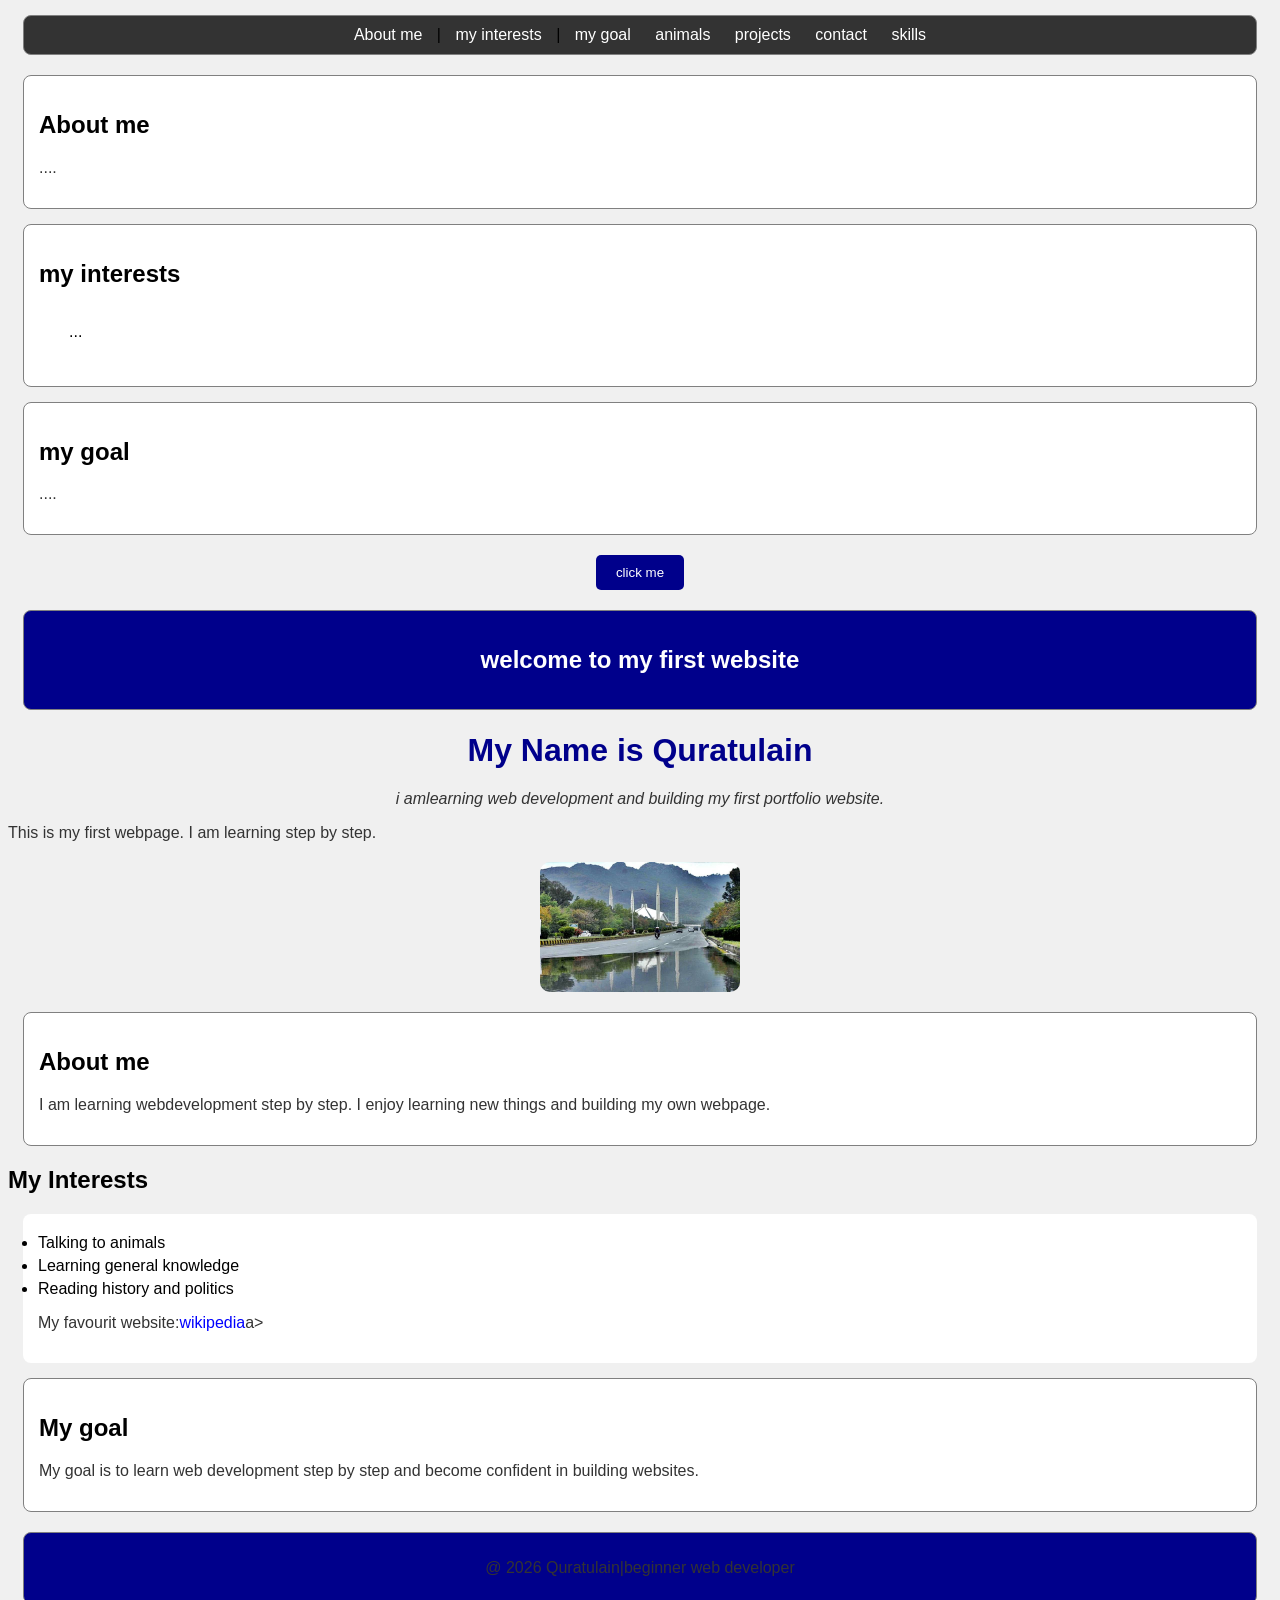
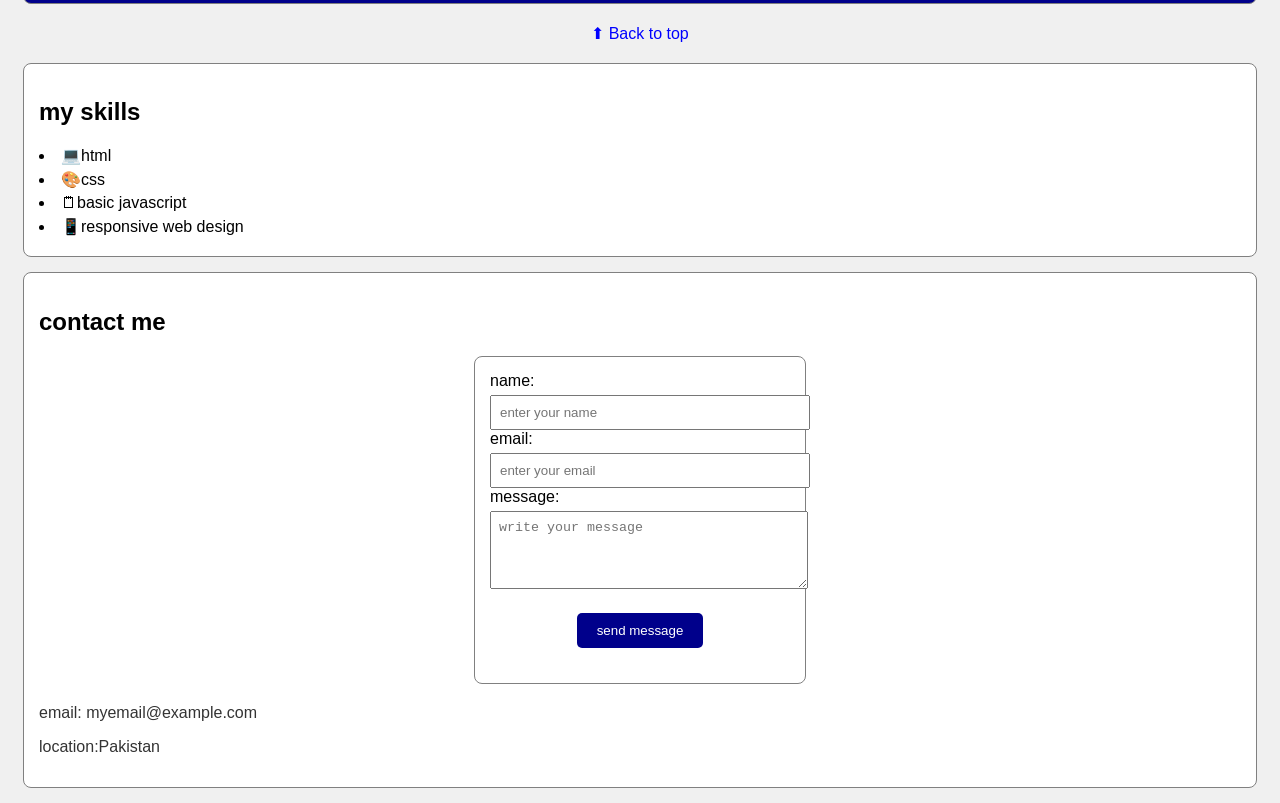
<file: index.html>
<!DOCTYPE html>
<html>
    <head>
        <title>Quratulain | beginner web developer</title>
        <link rel="stylesheet" href="style.css">
        <link rel="icon" href="download.png">
        
    </head>
    <div class = "nav">
        <a href="#about">About me</a> |
        <a href="#interests">my interests</a> |
        <a href="#goal">my goal</a>
        <a href="animals.html">animals</a>
        <a href="projects.html">projects</a>
        <a href="#contact">contact</a>
        <a href="#skills">skills</a>
        
    </div>
    <div id="about">
        <h2>About me</h2>
        <p>....</p>
    </div>
    <div id="interests">
        <h2>my interests</h2>
        <ul>
            ...
        </ul>
    </div>
    <div id = "goal">
        <h2>my goal</h2>
        <p>....</p>
    </div>
    <button onclick="showmessage()">click me</button>
    <body>
         <div class = "header">
        <h2>welcome to my first website</h2>
    </div>
        <h1 id="top">My Name is Quratulain</h1>
        <p class="intro">i amlearning web development and building my first portfolio website.</p>
        <p>This is my first webpage. I am learning step by step.</p>
        <img src="pakistan.jpg" alt="beautiful country" width="200">
        <div>
            <h2>About me</h2>
            <p>I am learning webdevelopment step by step. I enjoy learning new things and building my own webpage.</p>
        </div>
        <h2>My Interests</h2>

        <ul>
        <li>Talking to animals</li>
        <li>Learning general knowledge</li>
        <li>Reading history and politics</li>
        <p>My favourit website:<a href="https://www.wikipedia.org"target="_blank">wikipedia</a>a></a></p>
        </ul>
        <div>
            <h2>My goal</h2>
            <p>My goal is to learn web development step by step and become confident in building websites.</p>
        </div>
        <div class="footer">
            <p>@ 2026 Quratulain|beginner web developer</p>
        </div>
        <script>
            function thankyou() {
                alert("thank you! your message has been recieved.");
            }
            window.onload = function() {
                alert("welcome to Quratulain's portfolio website!");
            };
            function showmessage() {
                alert("welcome to my first website!")
            }
        </script>
        <a href="#top" class="top-button">⬆ Back to top</a>
    </body>
    <div id="skills">
        <h2>my skills</h2>
        <u1>
            <li>💻html</li>
            <li>🎨css</li>
            <li>🗒basic javascript</li>
            <li>📱responsive web design</li>
        </u1>
    </div>
    <div id="contact">
        <h2>contact me</h2>
        <form>
            <label>name:</label><br>
            <input type="text" name="name" placeholder="enter your name">
            <Label>email:</Label><br>
            <input type="email" name="email" placeholder="enter your email">
            <label>message:</label><br>
            <textarea name="message" rows="4" placeholder="write your message"></textarea>
            <button type="button" onclick="thankyou()">send message</button>
        </form>
        <p>email: myemail@example.com</p>
        <p>location:Pakistan</p>
    </div>
</html>
</file>
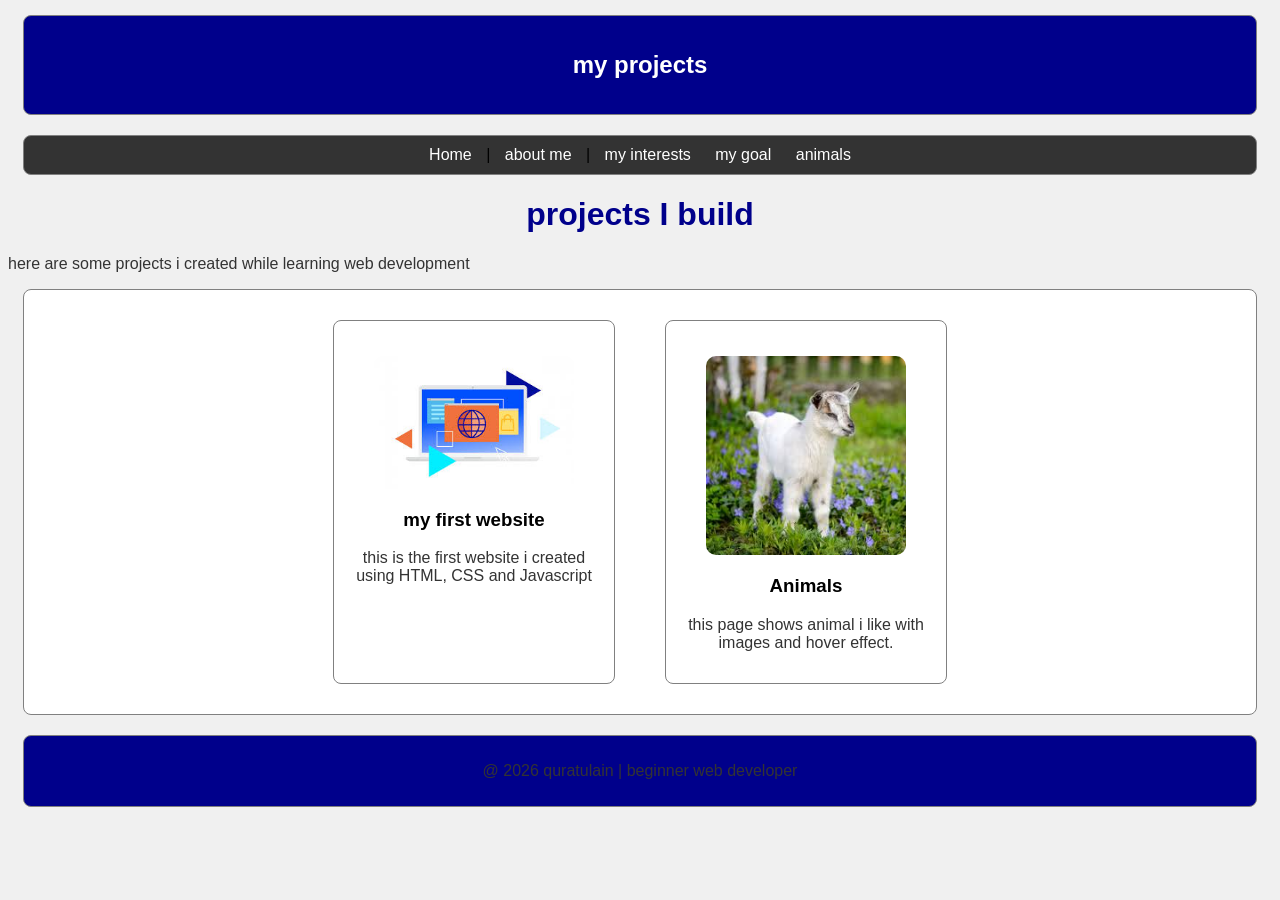
<file: projects.html>
<!DOCTYPE html>
<html>
    <head>
        <title>projects | Quratulain Portfolio</title>
        <link rel="stylesheet" href="style.css">
        <link rel="icon" href="download.png">
    </head>
    <body>
        <div class="header">
            <h2>my projects</h2>
        </div>
        <div class="nav">
            <a href="index.html.html">Home</a> |
            <a href="index.html.html">about me</a> |
            <a href="index.html.html#interests">my interests</a>
            <a href="index.html.html#goal">my goal</a>
            <a href="animals.html">animals</a>
        </div>
        <h1>projects I build</h1>
        <p>here are some projects i created while learning web development</p>
        <u1>
            <div class="projects">
    
                <div class="project">
                    <img src="download.jfif" alt="website project" width="200">
                    <h3>my first website</h3>
                    <p>this is the first website i created using HTML, CSS and Javascript</p>
                </div>
                <div class="project">
                    <img src="animal.jfif" alt="animals project" width="200">
                    <h3>Animals</h3>
                    <p>this page shows animal i like with images and hover effect.</p>
                </div>
            </div>
            
        </u1>
        <div class="footer">
            <p>@ 2026 quratulain | beginner web developer</p>
        </div>
        
    </body>
</html>
</file>
<file: style.css>
body {
                font-family: Arial, sans-serif;
                background-color: #f0f0f0;
            }
            h1 {
                color:darkblue;text-align : center;
            }
            p {
                color:#333;
            }
            div {
                background-color: white;
                padding: 15px;
                margin: 15px;
                border-radius: 8px;
                border : 1px solid gray;
            }
            div :hover {
                transform: scale(1.02);
            }
            ul {
                background-color:white;
                padding: 15px;
                margin: 15px;
                border-radius: 8px;
            }
            li {
                margin:5px 0;
            }
            a {
                color : blue;
                text-decoration: none;
            }
            a:hover {
                color:red;
            }
        img {
            display:block;
            margin: 20px auto;
            border-radius: 10px;
        }
        .header {
            background-color: darkblue;
            color: white;
            text-align: center;
            padding: 15px;
            margin-bottom: 20px;
        }
        .footer {
            background-color:darkblue;
            color:white;
            text-align: center;
            padding:10px;
            margin-top: 20px;
        }
        .nav {
            background-color:#333;
            text-align: center;
            padding: 10px;
            margin-bottom: 20px;
        }
        .nav a {
            color: white;
            text-decoration: none;
            margin: 0 10px;
        }
        .nav a:hover {
            color: yellow;
            text-decoration: underline;
        }
        button {
            background-color: darkblue;
            color:white;
            padding: 10px 20px;
            border: none;
            border-radius: 5px;
            display: block;
            margin: 20px auto;
            cursor: pointer;
        }
        button:hover {
            background-color: blue;
        }
        @media (max-width: 600px){
            body {
                font-size:14px;
            }
            div{
                margin: 10px;
                padding: 10px;
            }
            img {
                width: 100%;
            }
        }
        .animal-images {
            display: flex;
            justify-content: center;
            gap: 20px;
        }
        .animal-images img:hover {
            transform: scale(1.1);
        }
        .animal {
            text-align: center;
            background-color: white;
            padding: 10px;
            border: 1px solid gray;
            border-radius: 8px;
            transition: transform 0.3s;
        }
        .animal:hover {
            transform: scale(1.05);
        }
        .projects {
            display: flex;
            justify-content: center;
            gap: 20px;
            flex-wrap:wrap;
        }
        .project {
            background-color: white;    
            border: 1px solid gray;
            border-radius: 8px;
            padding: 15px;
            width: 250px;
            text-align: center;
            transition: transform 0.3s;
            .project img {
                margin-bottom: 10px;
            }
        }
        .project:hover {
            transform: scale(1.05);
        }
        form {
            background-color: white;
            padding: 15px;
            border: 1px solid gray;
            border-radius: 8px;
            width: 300px;
            margin: 20px auto;
        }
        input, textarea {
            width: 100%;
            padding: 8px;
            margin-top: 5px;
        }
        .intro {
            text-align: center;
            font-style: italic;
        }
        .top-button {
            display:block;
            text-align: center;
            margin:20px;
        }
</file>
